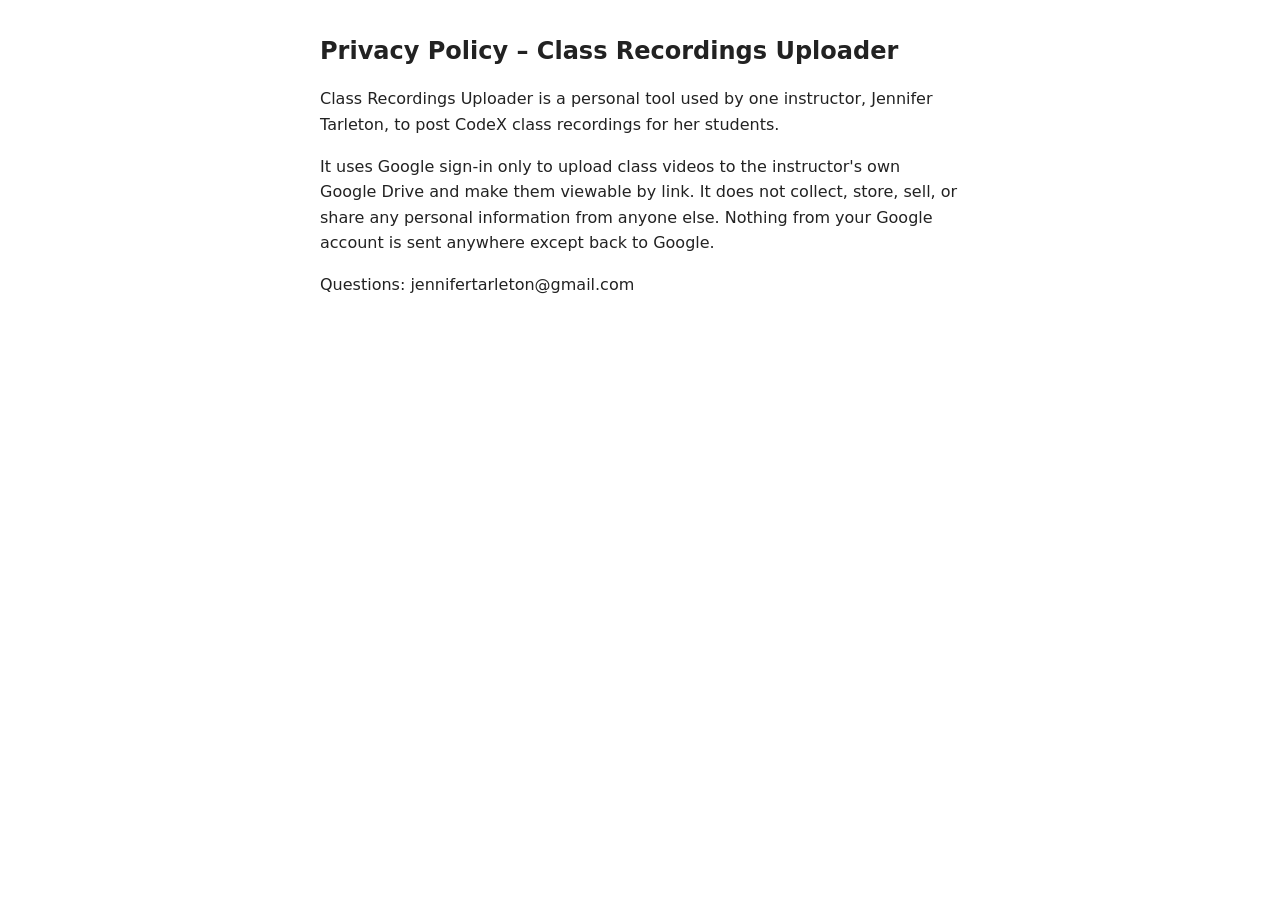
<file: privacy.html>
<!doctype html>
<html lang="en">
<head>
  <meta charset="utf-8">
  <meta name="viewport" content="width=device-width, initial-scale=1">
  <title>Privacy Policy – Class Recordings Uploader</title>
  <style>
    body { font-family: system-ui, sans-serif; max-width: 640px; margin: 2rem auto; padding: 0 16px; line-height: 1.6; color: #222; background: #fff; }
    h1 { font-size: 1.5rem; }
  </style>
</head>
<body>
  <h1>Privacy Policy – Class Recordings Uploader</h1>
  <p>Class Recordings Uploader is a personal tool used by one instructor, Jennifer Tarleton, to post CodeX class recordings for her students.</p>
  <p>It uses Google sign-in only to upload class videos to the instructor's own Google Drive and make them viewable by link. It does not collect, store, sell, or share any personal information from anyone else. Nothing from your Google account is sent anywhere except back to Google.</p>
  <p>Questions: jennifertarleton@gmail.com</p>
</body>
</html>
</file>
